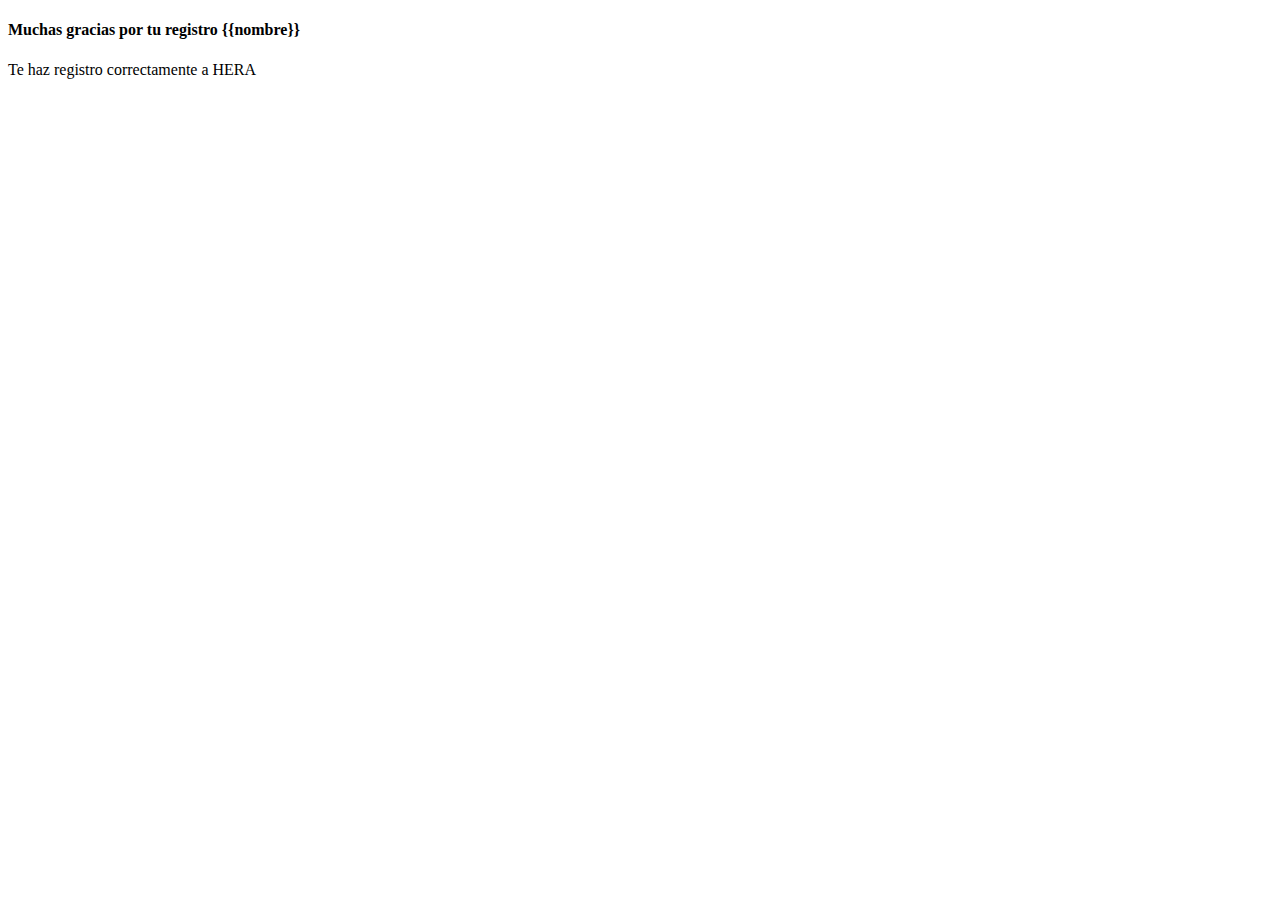
<file: HERA/templates/registroEmail.html>
<!DOCTYPE html>
<html lang="en">
<head>
    <meta charset="UTF-8">
    <meta http-equiv="X-UA-Compatible" content="IE=edge">
    <meta name="viewport" content="width=device-width, initial-scale=1.0">
    <title>Registro exitoso</title>
</head>
<body>
    <h4>Muchas gracias por tu registro {{nombre}} </h4>
    <p>Te haz registro correctamente a HERA</p>
</body>
</html>
</file>
